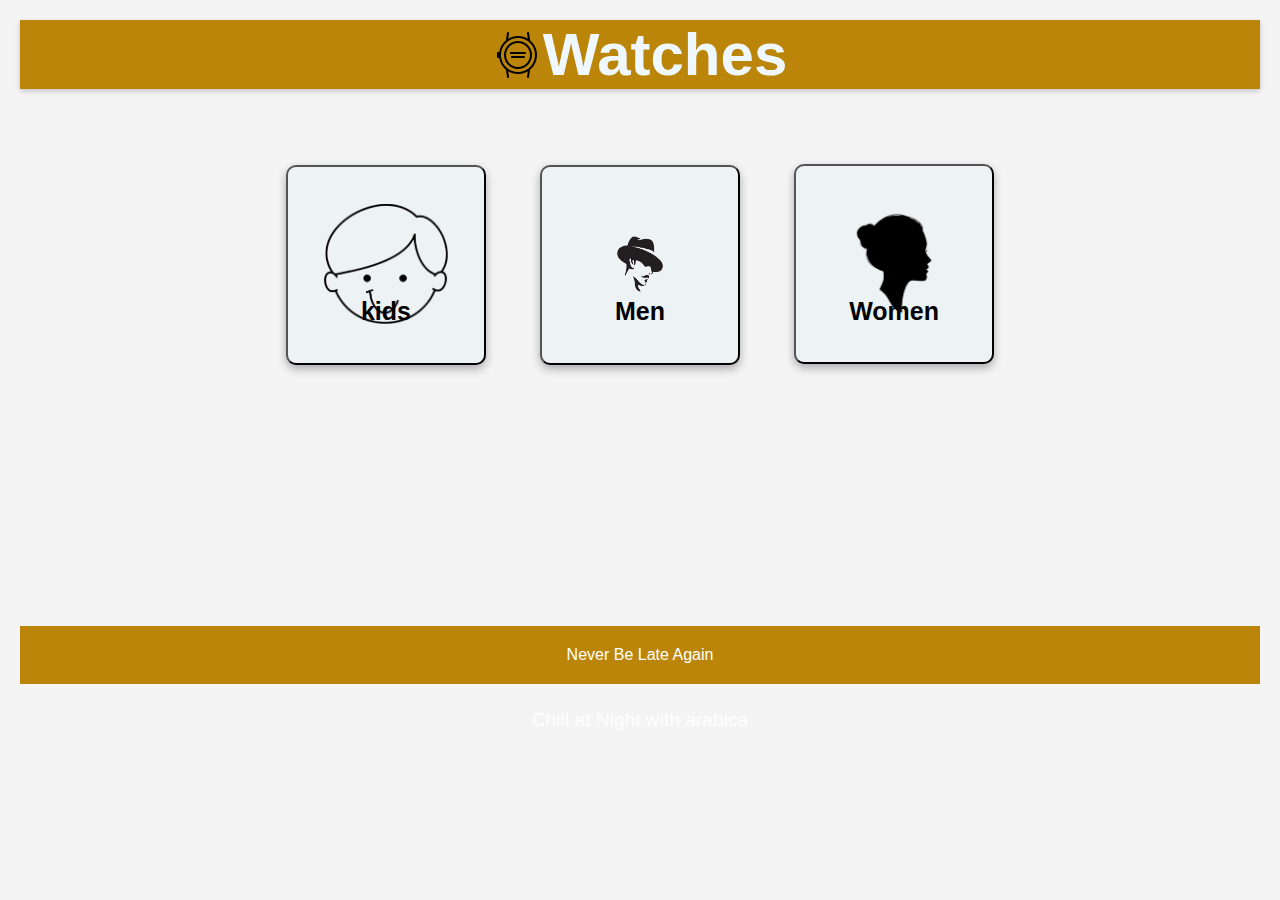
<file: index.html>
<!DOCTYPE html>
<html lang="en">
<head>
    <meta charset="UTF-8">
    <meta name="viewport" content="width=device-width, initial-scale=1.0">
    <link rel="stylesheet" href="index.css">
    <title>watches</title>
    
</head>
<body>
    
    <header class="header">
        <img src="icons8-watches-50.png" alt="icon">
        <h1>watches</h1>
        
    </header>
   

<!--all products-->
    <nav class="all products">


        

<div class="gender" >
    <button class="product-card" >
    <a href="KIDS.html"><img src="kid icon.png" ></a>
    <h3>kids</h3>
    
    </button>





    <button class="product-card" > 
        <a href="MEN.html"> <img src="men icon.png"  style="height: 120px;"></a>
        <h3>Men</h3>
        
    </button>





    <button class="product-card" >
        <a href="WOMEN.html"><img src="women icon (1).png" ></a>
        <h3>Women</h3>
    </button>
</div>
</nav>
    
    <footer>
        <p>
            Never Be Late Again
        </p>
    </footer>
    <div id="welcomeMessage" style="text-align: center; margin: 20px 0; font-size: 1.2rem; font-family: Arial, sans-serif;"></div>
    <div id="overlay"></div>
  <div id="popup">
    <h2>Special Offer!</h2>
    <p>Offer!! </p>
    <p>30% off</p>
    <button id="closePopup">Close</button>
  </div>
    <script src="main.js"></script>
</body>
</html>
</file>
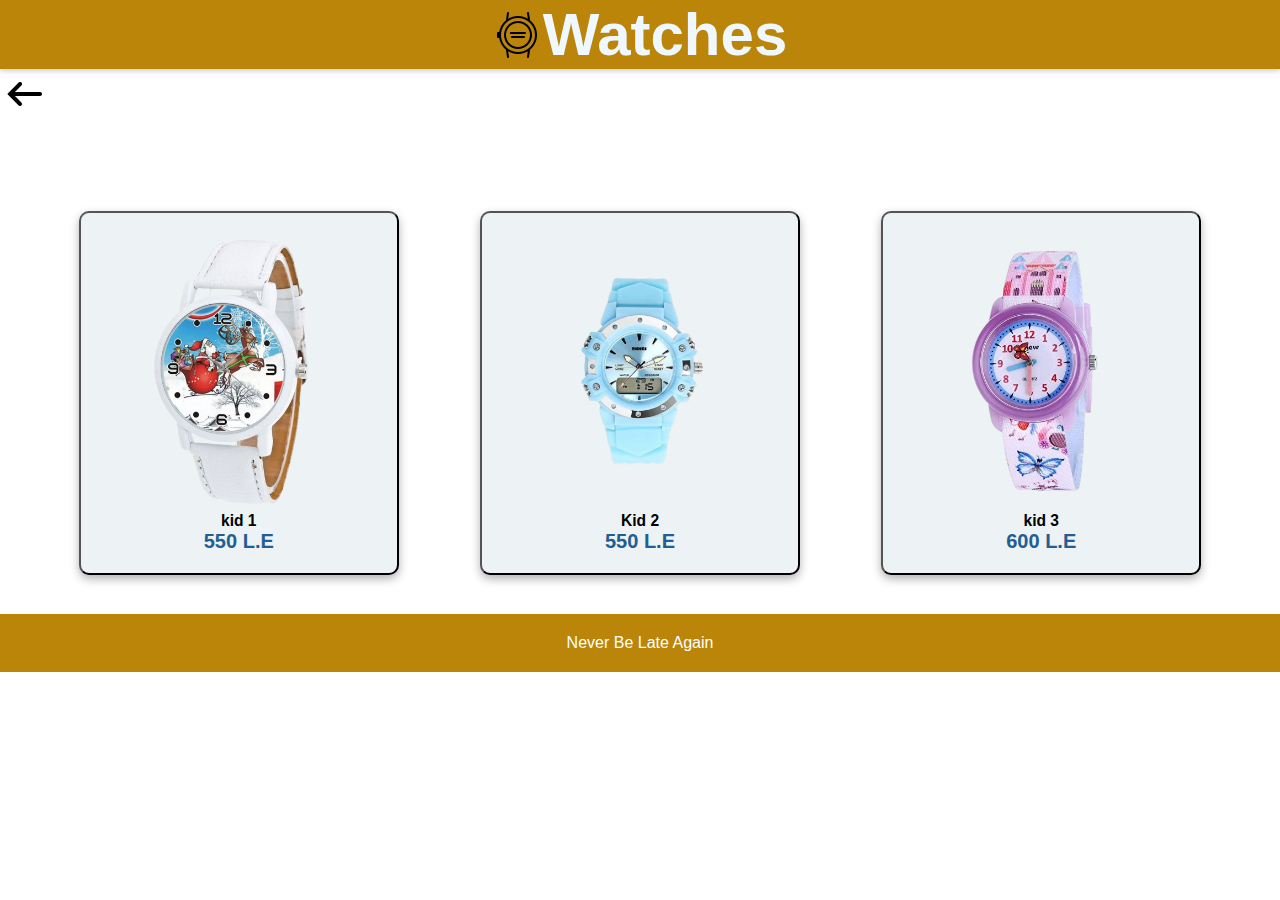
<file: kids.html>
<!DOCTYPE html>
<html lang="en">
<head>
    <meta charset="UTF-8">
    <meta name="viewport" content="width=device-width, initial-scale=1.0">
    <title>kids</title>
    <link rel="stylesheet" href="kids.css">
    

</head>
<body>
    <header class="header">
       
        <img src="icons8-watches-50.png" alt="">
        <h1>watches</h1>
       
    </header>
    <div class="arr">
            
        <a href="index.html"> <img src="icons8-arrow-back-50.png" alt="arrow"></a>
     
     </div> 


    
   <div class="but"> 


    
    <button class="product-card">
        <img src="kids 4.png">
        <h3>kid 1</h3>
        <h2>550 L.E</h2>
    </button>
   


   
       <button class="product-card">
         <img src="kids1.png">
    <h3>Kid 2</h3>
    <h2>550 L.E</h2>
       </button>
    


   
     <button class="product-card">
        <img src="kid 3.png" >
        <h3>kid 3</h3>
        <h2>600 L.E</h2>
    </button>
   


    

    </div>
    <footer>
        <p>
            Never Be Late Again
        </p>
    </footer>
    
</body>
</html>
</file>
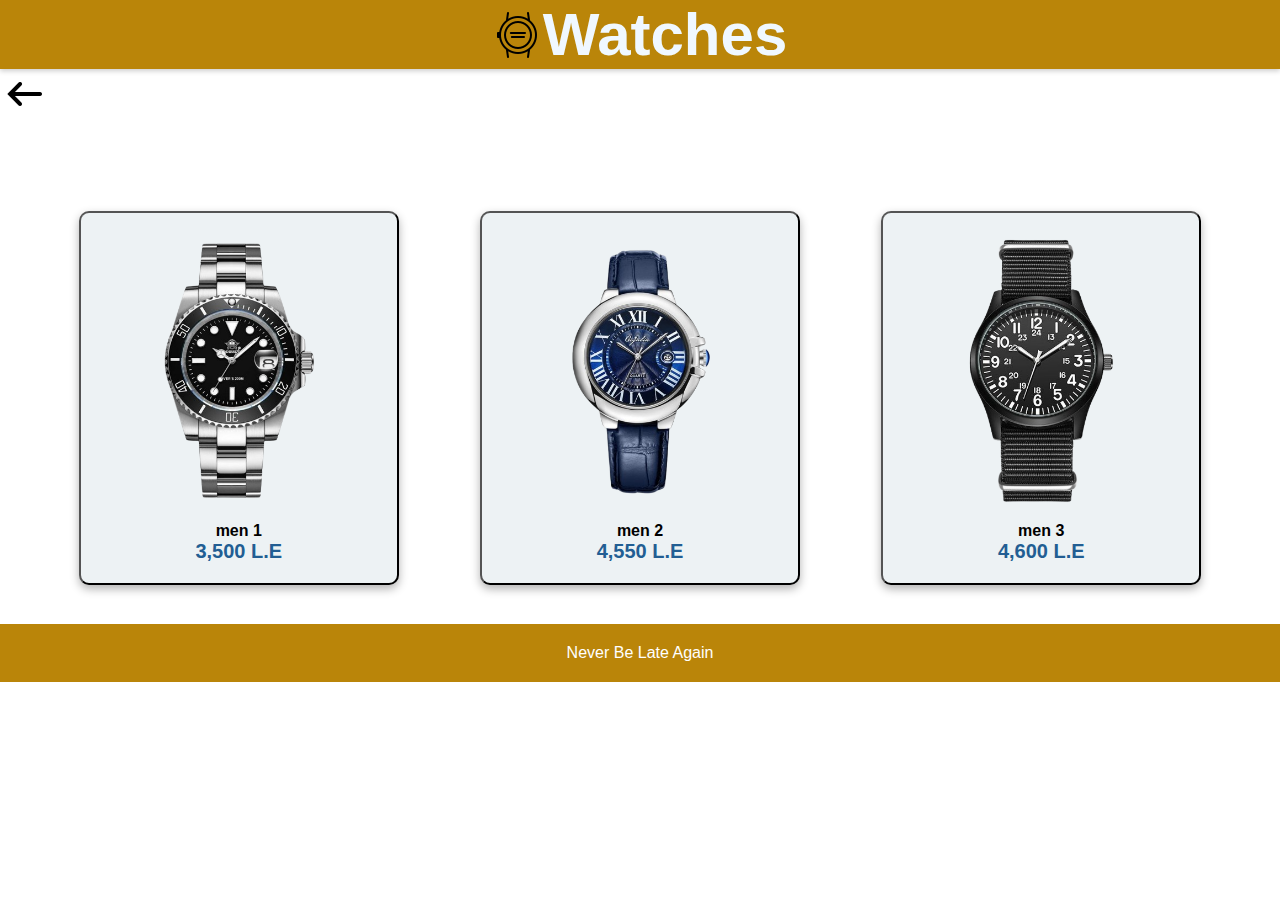
<file: men.html>
<!DOCTYPE html>
<html lang="en">
<head>
    <meta charset="UTF-8">
    <meta name="viewport" content="width=device-width, initial-scale=1.0">
    <title>Men</title>
    <link rel="stylesheet" href="men.css">
    
</head>
<body>
    <header class="header">
        
        <img src="icons8-watches-50.png" alt="watch">
        <h1>watches</h1>
       
    </header>
    <div class="arr">
            
        <a href="index.html"> <img src="icons8-arrow-back-50.png" alt="arrow"></a>
     
     </div> 

    
    <div class="but">
        
           <button class="product-card">
             <img src="men 5.png" >
             <h3>men 1</h3>
             <h2>3,500 L.E</h2>
            </button>
       


        
            <button class="product-card" >
                <img src="men 4.png" >
                <h3>men 2</h3>
                <h2>4,550 L.E</h2>
             </button>
        


       
           <button class="product-card">
             <img src="men 3.png" >
             <h3>men 3</h3>
             <h2>4,600 L.E</h2>
            </button>
        


       

    </div>
    <footer>
        <p>
            Never Be Late Again
        </p>
    </footer>
</body>
</html>
</file>
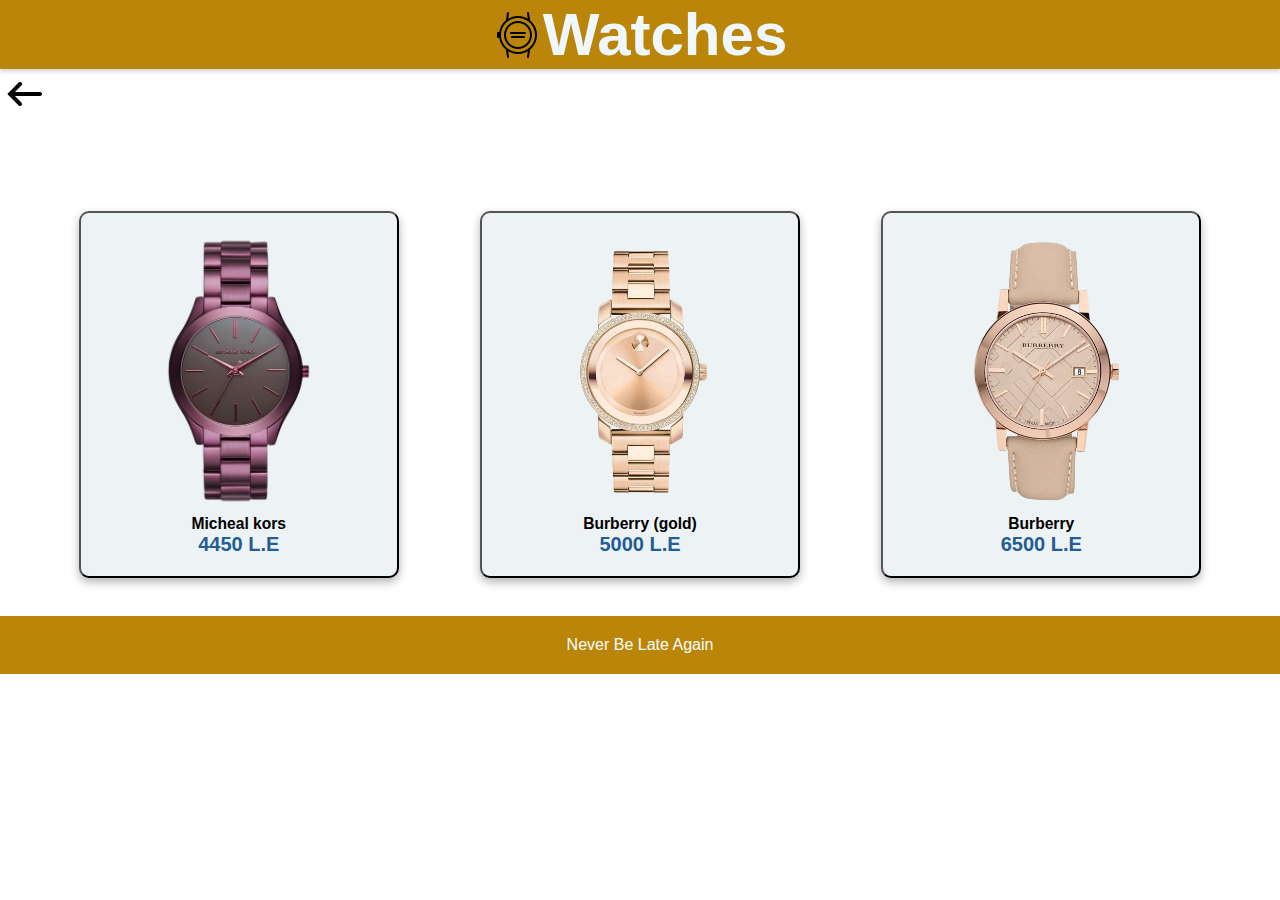
<file: women.html>
<!DOCTYPE html>
<html lang="en">
<head>
    <meta charset="UTF-8">
    <meta name="viewport" content="width=device-width, initial-scale=1.0">
    <title>Women</title>
    <link rel="stylesheet" href="women.css">
    
</head>
<body>
    <header class="header">
     
       

        


        <img src="icons8-watches-50.png" alt="watch">
        <h1>watches</h1>

    </header>
    <div class="arr">
            
       <a href="index.html"> <img src="icons8-arrow-back-50.png" alt="arrow"></a>
    
    </div> 
    <div class="but">
        
           <button class="product-card">
             <img src="w1.png" alt="w1"> 
            <h3>Micheal kors </h3>
            <h2>4450 L.E</h2>
        </button>
      
        
        <button class="product-card"><img src="w5.png" alt="w2"> 
            <h3>Burberry (gold)</h3>
            <h2>5000  L.E</h2>
        </button> 
        
       
        <button class="product-card"><img src="w3.png" alt="w3"> 
            <h3> Burberry</h3>
            <h2>6500 L.E</h2>
        </button>
       
        
    </div>
    <footer>
        <p>
            Never Be Late Again
        </p>
    </footer>
</body>
</html>
</file>
<file: index.css>
*{
    padding: 0;
    margin: 0;
    box-sizing: border-box;
}

    

header{
    background-color:#ba8509 ;
    display: flex;
    justify-content: center;
    align-items: center;
    box-shadow: 0px 2px 5px rgba(0, 0, 0, 0.2);
    

}
header h1 {
    margin: 0;
    text-transform: capitalize;
    font-style:noto serif ;
    color: aliceblue;
    font-size: 60px;
}
h2{
    color: aliceblue;
    margin-top: 35px;


}
h3{
    margin-top: -40px;
    font-size: 25px;

}
body {
    background-color: #ffffff; /* خلفية خضراء داكنة */
    color: #ffffff; /* النص أبيض */
    font-family: 'Tajawal', sans-serif;
    margin: 0;
    padding: 0;
}
.product-card {
    background-color: #edf2f4;
    border-radius: 10px;
    padding: 10px;
    text-align: center;
    align-items: center;
    box-shadow: 0px 4px 10px rgba(0, 0, 0, 0.3);
    transition: transform 0.3s;
    width: 200px;
    height: 200px;
    margin: 2%;
    justify-content: center;
}
.product-card:hover {
    transform: scale(1.05);
}
.product-card img {
    width:70% ;
    height:auto ;
    border-radius: 10px;
    margin-bottom: 10px;
}
nav.allproducts{
    display: flex;
    justify-content: center;
    align-items: center;
    width: 100%;
    height:100% ;
    
    

}

.gender{
     text-align: center;
     margin-top: 50px;
}

footer {
    text-align: center;
    padding: 20px;
    background-color:#ba8509 ;
    color: #fff;
    margin-top: 19%;
}
img{
    height: 30%;
    width: auto;
}
body {
font-family: Arial, sans-serif;
margin: 0;
padding: 20px;
background-color: #f4f4f4;
}

h1 {
color: #333;
}
#popup {
    position: fixed;
    top: 50%;
    left: 50%;
    transform: translate(-50%, -50%);
    width: 300px;
    padding: 20px;
    background: #111;
    border: 2px solid #ba8509 ;
    box-shadow: 0 4px 8px rgba(0, 0, 0, 0.2);
    z-index: 1000;
    display: none;
    }
    #popup h2 {
    margin-top: 0;
    color: #ba8509 ;
    }
    #popup button {
    background: #ba8509 ;
    color: white;
    border: none;
    padding: 10px 15px;
    cursor: pointer;
    }
    #popup button:hover {
    background: #ba8509 ;
    }
    #welcomeMessage {
        color: #ffffff;
        background-color: transparent;
        padding: 5px 15px;
        
        }
</file>
<file: kids.css>
*{
    padding: 0;
    margin: 0;
    box-sizing: border-box;
}
header{
     background-color: #ba8509;
     display: flex;
     justify-content: center;
     align-items: center;
     box-shadow: 0px 2px 5px rgba(0, 0, 0, 0.2);
     

 }
header h1 {
    margin: 0;
    font-size: 2rem;
    text-transform: capitalize;
    font-style:noto serif ;
    color: aliceblue;
    font-size: 60px;
}
body {
     background-color: #ffffff; /* خلفية خضراء داكنة */
     color: #ffffff; /* النص أبيض */
     font-family: 'Tajawal', sans-serif;
     margin: 0;
     padding: 0;
 }
.but{
     text-align: center;
     margin-top: 50px;
}
.product-card {
    background-color: #edf2f4;
    border-radius: 10px;
    padding: 20px;
    text-align: center;
    align-items: center;
    box-shadow: 0px 4px 10px rgba(0, 0, 0, 0.3);
    transition: transform 0.3s;
    width: 25%;
    height: auto;
    margin: 3%;
}
.product-card:hover {
    transform: scale(1.05);
}
.product-card img {
    width: 100%;
    height: auto;
    border-radius: 10px;
   
}
footer {
     text-align: center;
     padding: 20px;
     background-color:#ba8509;
     color: #fff;
     margin-top: 0%;
 }
h2{
 color: rgb(34, 94, 147);
 
}
</file>
<file: men.css>
*{
    padding: 0;
    margin: 0;
    box-sizing: border-box;
}
header{
    background-color: #ba8509;
    display: flex;
    justify-content: center;
    align-items: center;
    box-shadow: 0px 2px 5px rgba(0, 0, 0, 0.2);
    

}
header h1 {
    margin: 0;
    font-size: 2rem;
    text-transform: capitalize;
    font-style:noto serif ;
    color: aliceblue;
    font-size: 60px;
}
body {
    background-color: #ffffff; /* خلفية خضراء داكنة */
    color: #ffffff; /* النص أبيض */
    font-family: 'Tajawal', sans-serif;
    margin: 0;
    padding: 0;
}
.but{
     text-align: center;
     margin-top: 50px;
}
.product-card {
    background-color: #edf2f4;
    border-radius: 10px;
    padding: 20px;
    text-align: center;
    align-items: center;
    box-shadow: 0px 4px 10px rgba(0, 0, 0, 0.3);
    transition: transform 0.3s;
    width: 25%;
    height: auto;
    margin: 3%;
}
.product-card:hover {
    transform: scale(1.05);
}
.product-card img {
    width: 100%;
    height: auto;
    border-radius: 10px;
    margin-bottom: 10px;
}
footer {
    text-align: center;
    padding: 20px;
    background-color:#ba8509 ;
    color: #fff;
    margin-top: 0%;
}
h2{
color: rgb(34, 94, 147);

}


h3{
    font-size: larger;
   
}
</file>
<file: women.css>
*{
    padding: 0;
    margin: 0;
    box-sizing: border-box;
}

header{
    background-color:#ba8509;
    display: flex;
    justify-content: center;
    align-items: center;
    box-shadow: 0px 2px 5px rgba(0, 0, 0, 0.2);
    

}
header h1 {
    margin: 0;
    text-transform: capitalize;
    font-style:noto serif ;
    color: aliceblue;
    font-size: 60px;
}
body {
    background-color: #ffffff; /* خلفية خضراء داكنة */
    color: #ffffff; /* النص أبيض */
    font-family: 'Tajawal', sans-serif;
    margin: 0;
    padding: 0;
}
.but{
     text-align: center;
     margin-top: 50px;
}
.product-card {
    background-color: #edf2f4;
    border-radius: 10px;
    padding: 20px;
    text-align: center;
    align-items: center;
    box-shadow: 0px 4px 10px rgba(0, 0, 0, 0.3);
    transition: transform 0.3s;
    width: 25%;
    height: auto;
    margin: 3%;
}
.product-card:hover {
    transform: scale(1.05);
}
.product-card img {
    width: 65%;
    height: auto;
    border-radius: 10px;
    margin-bottom: 3px;
   

}
footer {
    text-align: center;
    padding: 20px;
    background-color:#ba8509 ;
    color: #fff;
    margin-top: 0%;
}
h2{
    color:rgb(34, 94, 147) ;
   
}
 h4{
    background-color: rgb(192, 170, 170);
    margin-left: px;

}
</file>
